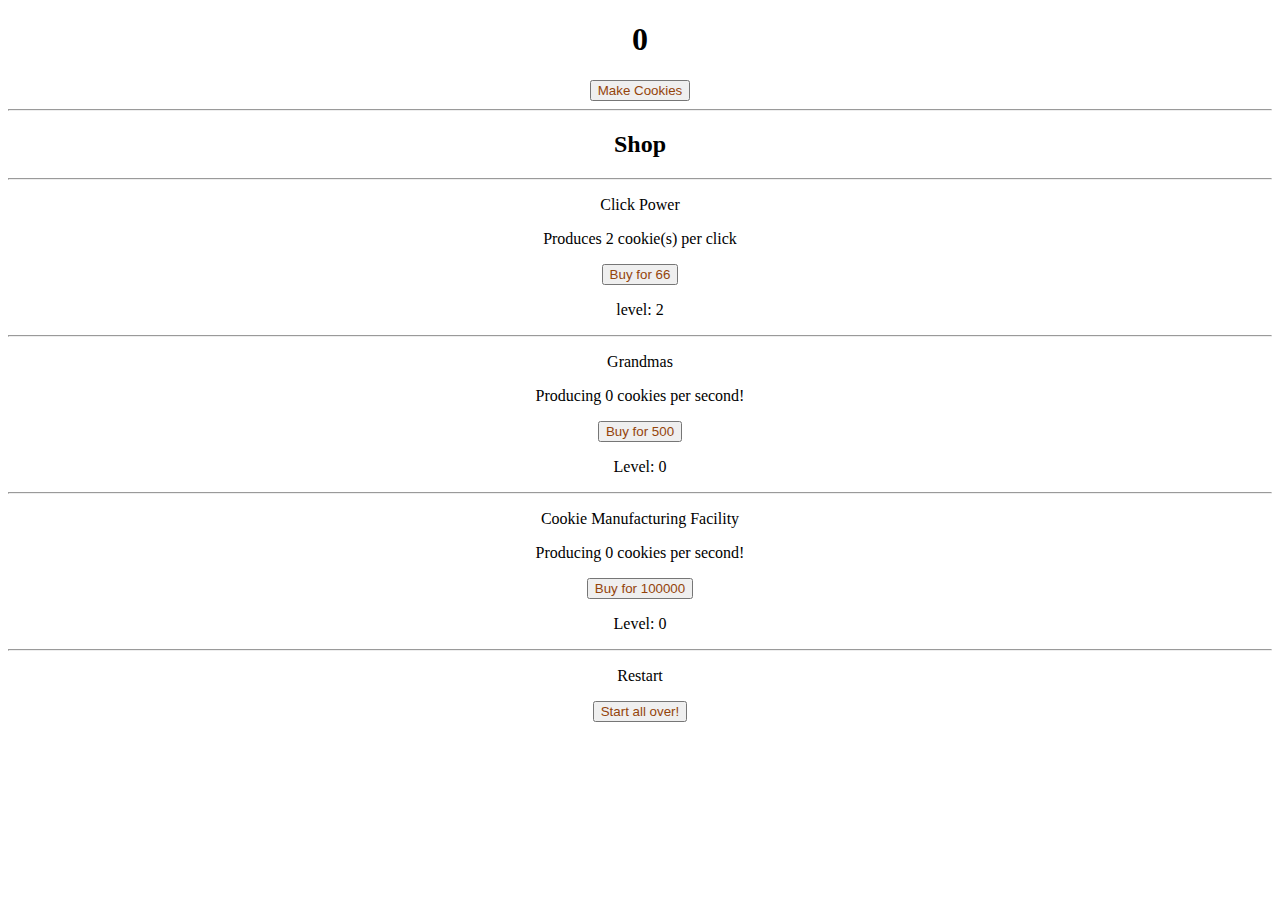
<file: index.html>
<!DOCTYPE html>
<html>
  <head>
    <meta charset="utf-8">
    <title>Make Cookies</title>
    <link rel="stylesheet" type="text/css" href="styles.css">
  </head>
  <body>
    <h1 id="cookie-counter">0</h1>
    <button id="cookie-clicker">Make Cookies</button>
  
    <hr>
    <h2>Shop</h2>
    <hr>

    <p>Click Power</p>
    <p>Produces <span id="click-power-multiple">1</span> cookie(s) per click</p>
    <button id="buy-click-power">Buy for <span id="click-power-price">50</span></button>
    <p>level: <span id="click-power-level">1</span></p>

    <!---GRANDMAS-->
    <hr>
    <p>Grandmas</p>
    <p>Producing <span id="grandma-multiple">0</span> cookies per second!</p>
    <button id="buy-grandma">Buy for <span id="grandma-price">500</span></button>
    <p>Level: <span id="grandma-level">0</span></p>

    <!--Cookie Manufacturing Facility-->
    <hr>
    <p>Cookie Manufacturing Facility</p>
    <p>Producing <span id="facility-multiple">0</span> cookies per second!</p>
    <button id="buy-facility">Buy for <span id="facility-price">100000</span></button>
    <p>Level: <span id="facility-level">0</span></p>

    <!--Custom Shop Item-->
    <hr>
    <p>Restart</p>
    <button id="restart">Start all over!</button>
    


    <script src="./scripts.js"></script>

    

</body>
</html>
</file>
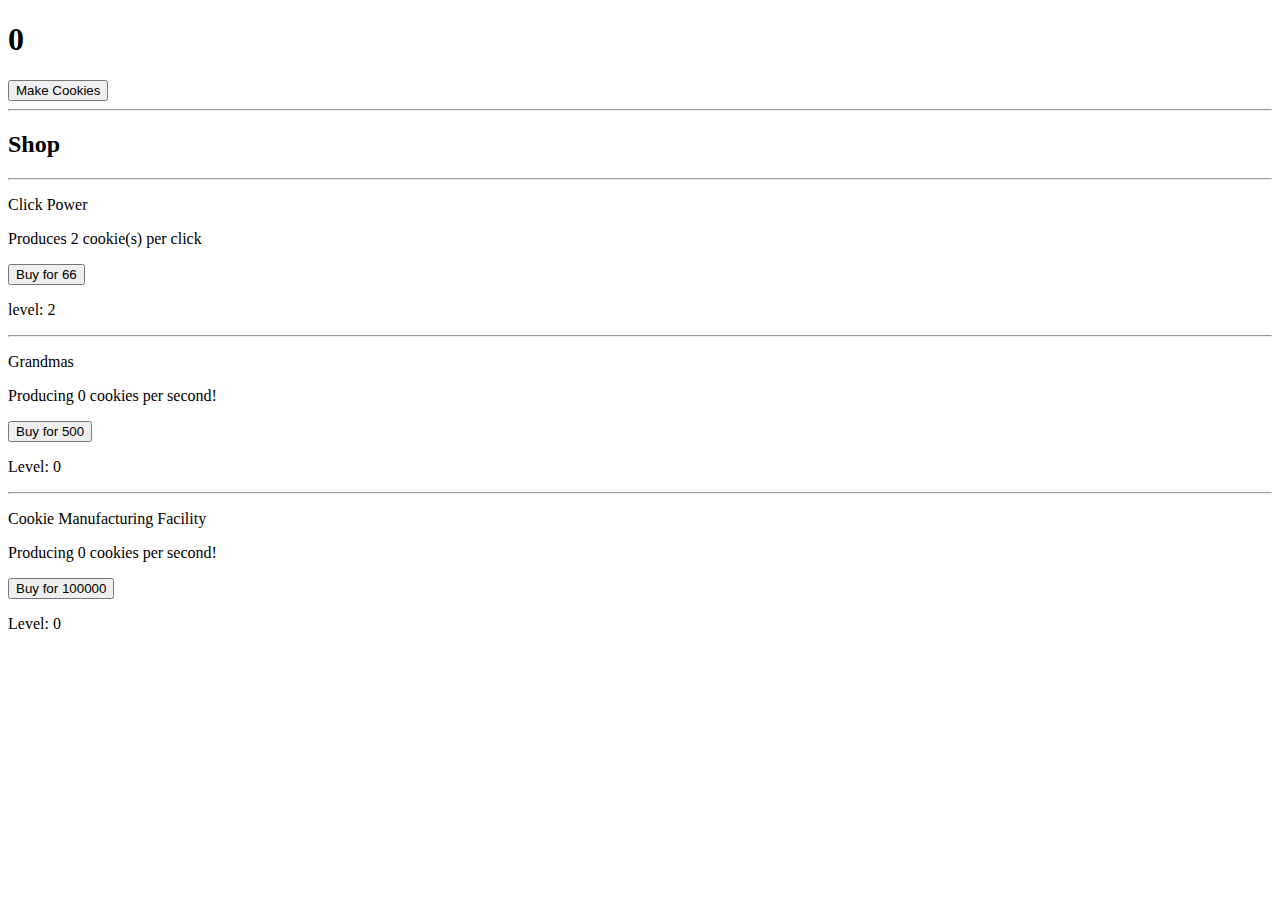
<file: make-cookies/index.html>
<!DOCTYPE html>
<html>
  <head>
    <meta charset="utf-8">
    <title>Make Cookies</title>
  </head>
  <body>
    <h1 id="cookie-counter">0</h1>
    <button id="cookie-clicker">Make Cookies</button>
  
    <hr>
    <h2>Shop</h2>
    <hr>

    <p>Click Power</p>
    <p>Produces <span id="click-power-multiple">1</span> cookie(s) per click</p>
    <button id="buy-click-power">Buy for <span id="click-power-price">50</span></button>
    <p>level: <span id="click-power-level">1</span></p>

    <!---GRANDMAS-->
    <hr>
    <p>Grandmas</p>
    <p>Producing <span id="grandma-multiple">0</span> cookies per second!</p>
    <button id="buy-grandma">Buy for <span id="grandma-price">500</span></button>
    <p>Level: <span id="grandma-level">0</span></p>

    <!--Cookie Manufacturing Facility-->
    <hr>
    <p>Cookie Manufacturing Facility</p>
    <p>Producing <span id="facility-multiple">0</span> cookies per second!</p>
    <button id="buy-facility">Buy for <span id="facility-price">100000</span></button>
    <p>Level: <span id="facility-level">0</span></p>

    <script src="./scripts.js"></script>

</body>
</html>
</file>
<file: styles.css>
button {
    color: rgb(148, 68, 11);
    cursor: pointer;
}
body {
    text-align: center;
}
</file>
